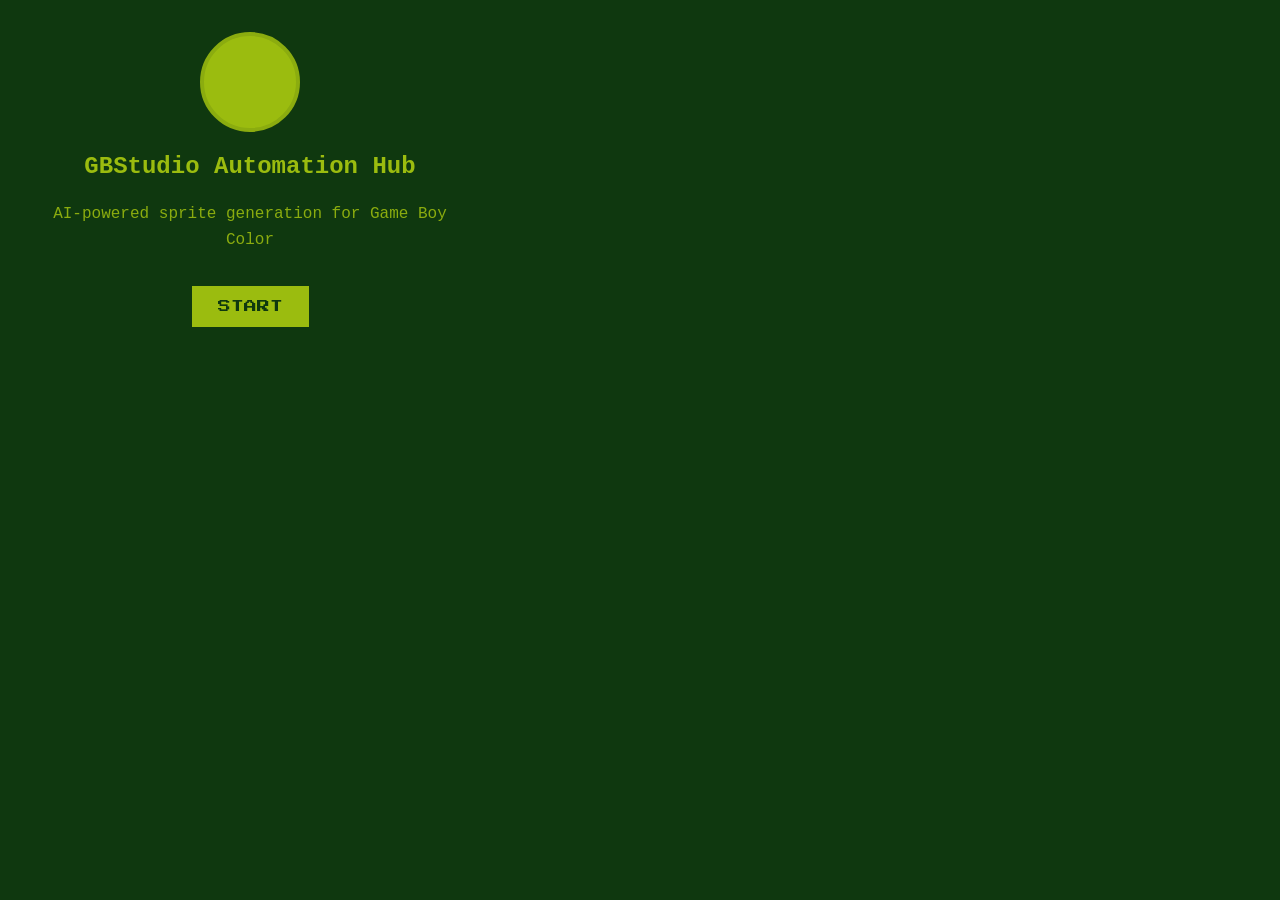
<file: frontend/index.html>
<!DOCTYPE html>
<html lang="en">
<head>
    <meta charset="UTF-8">
    <meta name="viewport" content="width=device-width, initial-scale=1.0">
    <title>GBStudio Automation Hub</title>
    
    <!-- Base styles -->
    <link rel="stylesheet" href="/frontend/styles/css-pokemon-gameboy.css">
    <link rel="stylesheet" href="/frontend/styles/command-deck.css">
    <link rel="stylesheet" href="/frontend/styles/chat.css">
    <link rel="stylesheet" href="/frontend/styles/medium-priority.css">
    <link rel="stylesheet" href="/frontend/styles/integration.css">
    
    
    <!-- Font -->
    <link href="https://fonts.googleapis.com/css2?family=Press+Start+2P&display=swap" rel="stylesheet">
</head>
<body>
    <!-- Barry Modal (on load) -->
    <div id="barry-modal" class="modal-backdrop" style="display: flex;">
        <div class="modal-content barry-modal">
            <div class="barry-head"></div>
            <h2>GBStudio Automation Hub</h2>
            <p>AI-powered sprite generation for Game Boy Color</p>
            <button id="barry-start" class="btn-primary">START</button>
        </div>
    </div>
    
    <!-- Main Container -->
    <div class="gb-container" style="display: none;" id="main-container">
        
        <!-- Header -->
        <header class="gb-header">
            <h1>🎮 GBStudio Automation Hub</h1>
            <div class="header-actions">
                <button id="toggle-monitor" class="btn-icon">📊</button>
                <button id="toggle-sprite-manager" class="btn-icon">🖼️</button>
                <button id="toggle-batch-ops" class="btn-icon">📦</button>
                <button id="toggle-kb-admin" class="btn-icon">📚</button>
            </div>
        </header>
        
        <!-- Service Monitor (top-right, collapsible) -->
        <div id="service-monitor" class="service-monitor"></div>
        
        <!-- Main Content Area -->
        <div class="main-content">
            
            <!-- Left Panel: Chat Interface -->
            <div class="chat-panel">
                <div id="chat-window" class="chat-window"></div>
                
                <!-- Input Area with Style Preset Selector -->
                <div class="input-area">
                    <div id="style-preset-selector"></div>
                    
                    <div class="chat-input-container">
                        <textarea id="chat-input" 
                                  placeholder="Type your request (e.g., 'Create a knight sprite')..."
                                  rows="3"></textarea>
                        <button id="send-btn" class="btn-send">SEND</button>
                    </div>
                </div>
                
                <!-- Regeneration Controls (shown after generation) -->
                <div id="regeneration-controls" style="display: none;"></div>
            </div>
            
            <!-- Right Panel: Multi-purpose (Sprite Manager / Batch Ops / KB Admin) -->
            <div class="side-panel">
                <div id="sprite-manager-panel" class="panel-content" style="display: none;"></div>
                <div id="batch-ops-panel" class="panel-content" style="display: none;"></div>
                <div id="kb-admin-panel" class="panel-content" style="display: none;"></div>
            </div>
        </div>
        
        <!-- Status Bar -->
        <footer class="status-bar">
            <span id="status-text">Ready</span>
            <span id="queue-status">Queue: 0 pending</span>
        </footer>
    </div>
    
    <!-- Scripts (ES6 modules) -->
    <script type="module" src="/frontend/src/main.js"></script>
</body>
</html>
</file>
<file: frontend/styles/css-pokemon-gameboy.css>
/**
 * GBStudio Automation Hub - GameBoy DMG Aesthetic
 * Version: 3.1
 * Platform: Intel Mac (macOS Ventura) + Docker
 * 
 * Color Palette: Original Game Boy (DMG)
 * - #0f380f (darkest)
 * - #306230 (dark)
 * - #8bac0f (light)
 * - #9bbc0f (lightest)
 * 
 * Font: Press Start 2P (pixel art)
 * Image Rendering: Pixelated (no smoothing)
 */

/* ============================================================================
   CSS Variables - Game Boy Color Palette
   ============================================================================ */
:root {
    /* Original DMG Green Palette */
    --gb-darkest: #0f380f;
    --gb-dark: #306230;
    --gb-light: #8bac0f;
    --gb-lightest: #9bbc0f;
    
    /* UI Colors */
    --bg-primary: var(--gb-darkest);
    --bg-secondary: var(--gb-dark);
    --text-primary: var(--gb-lightest);
    --text-secondary: var(--gb-light);
    --border-color: var(--gb-light);
    --accent-color: var(--gb-light);
    
    /* Spacing */
    --spacing-xs: 4px;
    --spacing-sm: 8px;
    --spacing-md: 16px;
    --spacing-lg: 24px;
    --spacing-xl: 32px;
    
    /* Typography */
    --font-pixel: 'Press Start 2P', monospace;
    --font-mono: 'Courier New', Courier, monospace;
    
    /* Sizes */
    --border-width: 2px;
    --border-radius: 4px;
}

/* ============================================================================
   Global Resets & Base Styles
   ============================================================================ */
* {
    box-sizing: border-box;
    margin: 0;
    padding: 0;
}

html {
    font-size: 16px;
    -webkit-font-smoothing: antialiased;
    -moz-osx-font-smoothing: grayscale;
}

body {
    font-family: var(--font-mono);
    background-color: var(--bg-primary);
    color: var(--text-primary);
    line-height: 1.6;
    overflow-x: hidden;
}

/* ============================================================================
   Typography - Pixel Font Styling
   ============================================================================ */
.pixel-text {
    font-family: var(--font-pixel);
    font-size: 12px;
    line-height: 1.8;
    letter-spacing: 1px;
    text-transform: uppercase;
    image-rendering: pixelated;
    -webkit-font-smoothing: none;
    -moz-osx-font-smoothing: grayscale;
}

h1.pixel-text {
    font-size: 16px;
    letter-spacing: 2px;
}

h2.pixel-text {
    font-size: 14px;
    letter-spacing: 1.5px;
}

/* ============================================================================
   GameBoy Frame - Border Style
   ============================================================================ */
.framed {
    border: var(--border-width) solid var(--border-color);
    border-radius: var(--border-radius);
    padding: var(--spacing-md);
    background-color: var(--bg-secondary);
    box-shadow: 
        inset 0 0 0 1px var(--gb-darkest),
        0 2px 4px rgba(0, 0, 0, 0.5);
}

.framed.primary {
    background-color: var(--gb-dark);
    border-color: var(--gb-light);
}

.framed.secondary {
    background-color: var(--gb-darkest);
    border-color: var(--gb-dark);
}

/* ============================================================================
   Buttons - Pixel Art Style
   ============================================================================ */
.pixel-button {
    font-family: var(--font-pixel);
    font-size: 10px;
    text-transform: uppercase;
    color: var(--text-primary);
    background-color: var(--gb-dark);
    border: 2px solid var(--gb-light);
    padding: var(--spacing-sm) var(--spacing-md);
    cursor: pointer;
    transition: all 0.1s ease;
    image-rendering: pixelated;
    position: relative;
    box-shadow: 
        2px 2px 0 var(--gb-darkest),
        inset 0 0 0 1px var(--gb-light);
}

.pixel-button:hover:not(:disabled) {
    background-color: var(--gb-light);
    color: var(--gb-darkest);
    transform: translate(1px, 1px);
    box-shadow: 
        1px 1px 0 var(--gb-darkest),
        inset 0 0 0 1px var(--gb-darkest);
}

.pixel-button:active:not(:disabled) {
    transform: translate(2px, 2px);
    box-shadow: none;
}

.pixel-button:disabled {
    opacity: 0.5;
    cursor: not-allowed;
}

.pixel-button.primary {
    background-color: var(--gb-light);
    color: var(--gb-darkest);
    border-color: var(--gb-lightest);
}

.pixel-button.primary:hover:not(:disabled) {
    background-color: var(--gb-lightest);
}

.pixel-button.approve {
    background-color: var(--gb-light);
    color: var(--gb-darkest);
    min-width: 120px;
}

.pixel-button.cancel {
    background-color: var(--gb-dark);
    color: var(--text-primary);
    min-width: 120px;
}

.icon-button {
    font-family: var(--font-pixel);
    font-size: 12px;
    background-color: transparent;
    border: none;
    color: var(--text-primary);
    cursor: pointer;
    padding: var(--spacing-xs);
    transition: color 0.2s ease;
}

.icon-button:hover {
    color: var(--gb-light);
}

/* ============================================================================
   Modal - Barry Welcome Screen
   ============================================================================ */
.modal {
    position: fixed;
    top: 0;
    left: 0;
    width: 100vw;
    height: 100vh;
    background-color: rgba(15, 56, 15, 0.95);
    display: flex;
    align-items: center;
    justify-content: center;
    z-index: 9999;
    animation: fadeIn 0.3s ease;
}

@keyframes fadeIn {
    from {
        opacity: 0;
    }
    to {
        opacity: 1;
    }
}

.modal-content {
    max-width: 500px;
    width: 90%;
    padding: var(--spacing-xl);
    text-align: center;
}

.gameboy-frame {
    border: 4px solid var(--gb-light);
    background-color: var(--gb-dark);
    box-shadow: 
        0 0 0 2px var(--gb-darkest),
        inset 0 0 0 2px var(--gb-lightest),
        0 8px 16px rgba(0, 0, 0, 0.7);
}

.barry-container {
    display: flex;
    flex-direction: column;
    align-items: center;
    gap: var(--spacing-md);
}

.barry-avatar {
    width: 128px;
    height: 128px;
    image-rendering: pixelated;
    border: 2px solid var(--gb-light);
    background-color: var(--gb-darkest);
    padding: var(--spacing-sm);
}

.modal-text {
    font-family: var(--font-pixel);
    font-size: 10px;
    color: var(--text-primary);
    line-height: 1.8;
    margin: var(--spacing-xs) 0;
}

/* ============================================================================
   App Container & Layout
   ============================================================================ */
.app-container {
    min-height: 100vh;
    display: flex;
    flex-direction: column;
}

.app-header {
    background-color: var(--gb-dark);
    border-bottom: 2px solid var(--gb-light);
    padding: var(--spacing-md);
}

.header-content {
    max-width: 1400px;
    margin: 0 auto;
    display: flex;
    justify-content: space-between;
    align-items: center;
}

.app-title {
    font-family: var(--font-pixel);
    font-size: 16px;
    color: var(--gb-lightest);
    letter-spacing: 2px;
}

.header-status {
    display: flex;
    align-items: center;
    gap: var(--spacing-sm);
}

.main-content {
    flex: 1;
    display: grid;
    grid-template-columns: 300px 1fr 300px;
    gap: var(--spacing-md);
    padding: var(--spacing-md);
    max-width: 1400px;
    margin: 0 auto;
    width: 100%;
}

.service-panel,
.preview-panel {
    min-height: 400px;
}

.chat-panel {
    display: flex;
    flex-direction: column;
}

.app-footer {
    background-color: var(--gb-dark);
    border-top: 2px solid var(--gb-light);
    padding: var(--spacing-sm) var(--spacing-md);
}

.footer-content {
    max-width: 1400px;
    margin: 0 auto;
    display: flex;
    align-items: center;
    gap: var(--spacing-md);
    font-family: var(--font-pixel);
    font-size: 8px;
    color: var(--text-secondary);
}

.separator {
    color: var(--gb-dark);
}

/* ============================================================================
   Status Indicators
   ============================================================================ */
.status-indicator {
    display: flex;
    align-items: center;
    gap: var(--spacing-xs);
    font-family: var(--font-pixel);
    font-size: 8px;
}

.status-dot {
    width: 8px;
    height: 8px;
    border-radius: 50%;
    border: 1px solid var(--gb-darkest);
    animation: pulse 2s ease-in-out infinite;
}

@keyframes pulse {
    0%, 100% {
        opacity: 1;
    }
    50% {
        opacity: 0.6;
    }
}

.status-dot.status-healthy,
.status-dot.status-online {
    background-color: var(--gb-light);
}

.status-dot.status-degraded {
    background-color: #f0ad4e; /* Amber warning */
}

.status-dot.status-unhealthy,
.status-dot.status-offline {
    background-color: #d9534f; /* Red error */
}

.status-dot.status-unknown {
    background-color: var(--gb-dark);
}

/* ============================================================================
   Panel Titles
   ============================================================================ */
.panel-title {
    font-family: var(--font-pixel);
    font-size: 10px;
    color: var(--gb-lightest);
    margin-bottom: var(--spacing-md);
    letter-spacing: 1px;
    border-bottom: 1px solid var(--gb-light);
    padding-bottom: var(--spacing-sm);
}

/* ============================================================================
   Accessibility - Screen Reader Only
   ============================================================================ */
.sr-only {
    position: absolute;
    width: 1px;
    height: 1px;
    padding: 0;
    margin: -1px;
    overflow: hidden;
    clip: rect(0, 0, 0, 0);
    white-space: nowrap;
    border-width: 0;
}

/* ============================================================================
   Image Rendering - Pixelated (No Smoothing)
   ============================================================================ */
img {
    image-rendering: -moz-crisp-edges;
    image-rendering: -webkit-crisp-edges;
    image-rendering: pixelated;
    image-rendering: crisp-edges;
}

/* ============================================================================
   Responsive Layout - Mobile
   ============================================================================ */
@media (max-width: 1024px) {
    .main-content {
        grid-template-columns: 1fr;
        grid-template-rows: auto 1fr auto;
    }
    
    .service-panel {
        order: 1;
    }
    
    .chat-panel {
        order: 2;
    }
    
    .preview-panel {
        order: 3;
    }
}

@media (max-width: 768px) {
    .app-title {
        font-size: 12px;
    }
    
    .modal-content {
        padding: var(--spacing-md);
    }
    
    .barry-avatar {
        width: 96px;
        height: 96px;
    }
}

/* ============================================================================
   Animation - Smooth Transitions
   ============================================================================ */
* {
    transition-property: background-color, border-color, color, transform, opacity;
    transition-duration: 0.2s;
    transition-timing-function: ease;
}

button,
input {
    transition-duration: 0.1s;
}

/* ============================================================================
   Scrollbar Styling
   ============================================================================ */
::-webkit-scrollbar {
    width: 12px;
}

::-webkit-scrollbar-track {
    background-color: var(--gb-darkest);
    border: 1px solid var(--gb-dark);
}

::-webkit-scrollbar-thumb {
    background-color: var(--gb-dark);
    border: 1px solid var(--gb-light);
}

::-webkit-scrollbar-thumb:hover {
    background-color: var(--gb-light);
}
</file>
<file: frontend/styles/command-deck.css>
/**
 * GBStudio Automation Hub - Command Deck (Service Monitor)
 * Version: 3.1
 * Platform: Intel Mac (macOS Ventura) + Docker
 * 
 * Service status dashboard with real-time health monitoring
 */

/* ============================================================================
   Service Monitor Container
   ============================================================================ */
#service-monitor {
    display: flex;
    flex-direction: column;
    gap: var(--spacing-sm);
}

/* ============================================================================
   Service Row - Individual Service Status
   ============================================================================ */
.service-row {
    display: grid;
    grid-template-columns: 12px 1fr auto auto;
    align-items: center;
    gap: var(--spacing-sm);
    padding: var(--spacing-sm);
    background-color: var(--gb-darkest);
    border: 1px solid var(--gb-dark);
    font-family: var(--font-mono);
    font-size: 10px;
    transition: background-color 0.2s ease;
}

.service-row:hover {
    background-color: var(--gb-dark);
    border-color: var(--gb-light);
}

/* ============================================================================
   Service Name
   ============================================================================ */
.service-name {
    color: var(--text-primary);
    font-weight: bold;
    white-space: nowrap;
    overflow: hidden;
    text-overflow: ellipsis;
}

/* ============================================================================
   Status Text
   ============================================================================ */
.status-text {
    font-family: var(--font-pixel);
    font-size: 8px;
    letter-spacing: 0.5px;
    white-space: nowrap;
}

.status-text.status-online,
.status-text.status-healthy {
    color: var(--gb-light);
}

.status-text.status-degraded {
    color: #f0ad4e;
}

.status-text.status-offline,
.status-text.status-unhealthy {
    color: #d9534f;
}

.status-text.status-unknown {
    color: var(--text-secondary);
}

/* ============================================================================
   Latency Display
   ============================================================================ */
.latency-text {
    font-family: var(--font-mono);
    font-size: 9px;
    padding: 2px 6px;
    border-radius: 2px;
    background-color: var(--gb-dark);
    border: 1px solid var(--gb-light);
    white-space: nowrap;
}

.latency-text.latency-good {
    color: var(--gb-light);
    border-color: var(--gb-light);
}

.latency-text.latency-medium {
    color: #f0ad4e;
    border-color: #f0ad4e;
}

.latency-text.latency-slow {
    color: #d9534f;
    border-color: #d9534f;
}

/* ============================================================================
   Loading State
   ============================================================================ */
.service-row.loading {
    opacity: 0.6;
}

.service-row.loading .status-dot {
    animation: pulse 1s ease-in-out infinite;
}

/* ============================================================================
   Service Details (Expandable Info)
   ============================================================================ */
.service-details {
    grid-column: 1 / -1;
    margin-top: var(--spacing-xs);
    padding: var(--spacing-xs);
    background-color: var(--gb-darkest);
    border-top: 1px solid var(--gb-dark);
    font-size: 9px;
    color: var(--text-secondary);
    display: none;
}

.service-row.expanded .service-details {
    display: block;
}

.service-detail-item {
    display: flex;
    justify-content: space-between;
    padding: 2px 0;
}

.service-detail-label {
    color: var(--text-secondary);
}

.service-detail-value {
    color: var(--text-primary);
    font-family: var(--font-mono);
}

/* ============================================================================
   Monitor Header
   ============================================================================ */
.monitor-header {
    display: flex;
    justify-content: space-between;
    align-items: center;
    margin-bottom: var(--spacing-sm);
}

.monitor-refresh-btn {
    font-size: 8px;
    padding: 4px 8px;
}

/* ============================================================================
   Overall Status Indicator
   ============================================================================ */
.overall-status {
    display: flex;
    align-items: center;
    gap: var(--spacing-xs);
    padding: var(--spacing-sm);
    background-color: var(--gb-darkest);
    border: 2px solid var(--gb-dark);
    margin-bottom: var(--spacing-md);
    font-family: var(--font-pixel);
    font-size: 8px;
}

.overall-status.all-healthy {
    border-color: var(--gb-light);
}

.overall-status.some-degraded {
    border-color: #f0ad4e;
}

.overall-status.some-unhealthy {
    border-color: #d9534f;
}

/* ============================================================================
   Empty State
   ============================================================================ */
.monitor-empty {
    text-align: center;
    padding: var(--spacing-lg);
    color: var(--text-secondary);
    font-family: var(--font-pixel);
    font-size: 8px;
}

/* ============================================================================
   Responsive - Mobile
   ============================================================================ */
@media (max-width: 768px) {
    .service-row {
        grid-template-columns: 12px 1fr;
        grid-template-rows: auto auto;
    }
    
    .status-text {
        grid-column: 2;
    }
    
    .latency-text {
        grid-column: 2;
        justify-self: start;
    }
}
</file>
<file: frontend/styles/chat.css>
/**
 * GBStudio Automation Hub - Chat Interface
 * Version: 3.1
 * Platform: Intel Mac (macOS Ventura) + Docker
 * 
 * Conversational PM agent interface with approval workflow
 */

/* ============================================================================
   Chat Container
   ============================================================================ */
.chat-container {
    display: flex;
    flex-direction: column;
    height: 600px;
    min-height: 400px;
}

.chat-header {
    display: flex;
    justify-content: space-between;
    align-items: center;
    padding-bottom: var(--spacing-sm);
    border-bottom: 1px solid var(--gb-light);
    margin-bottom: var(--spacing-md);
}

.chat-title {
    font-family: var(--font-pixel);
    font-size: 10px;
    color: var(--gb-lightest);
    letter-spacing: 1px;
}

/* ============================================================================
   Chat Window - Message Display Area
   ============================================================================ */
.chat-window {
    flex: 1;
    overflow-y: auto;
    overflow-x: hidden;
    padding: var(--spacing-sm);
    display: flex;
    flex-direction: column;
    gap: var(--spacing-md);
    scroll-behavior: smooth;
}

/* ============================================================================
   Message Container
   ============================================================================ */
.message {
    display: flex;
    flex-direction: column;
    gap: var(--spacing-xs);
    padding: var(--spacing-sm);
    border: 1px solid var(--gb-dark);
    background-color: var(--gb-darkest);
    animation: slideIn 0.3s ease;
}

@keyframes slideIn {
    from {
        opacity: 0;
        transform: translateY(10px);
    }
    to {
        opacity: 1;
        transform: translateY(0);
    }
}

/* ============================================================================
   Message Header
   ============================================================================ */
.message-header {
    display: flex;
    justify-content: space-between;
    align-items: center;
    margin-bottom: var(--spacing-xs);
}

.message-sender {
    font-family: var(--font-pixel);
    font-size: 8px;
    padding: 2px 6px;
    border-radius: 2px;
    letter-spacing: 0.5px;
}

.message-sender.sender-user {
    background-color: var(--gb-light);
    color: var(--gb-darkest);
}

.message-sender.sender-pm {
    background-color: var(--gb-dark);
    color: var(--gb-lightest);
    border: 1px solid var(--gb-light);
}

.message-sender.sender-system {
    background-color: var(--gb-darkest);
    color: var(--text-secondary);
    border: 1px solid var(--gb-dark);
}

.message-timestamp {
    font-family: var(--font-mono);
    font-size: 8px;
    color: var(--text-secondary);
}

/* ============================================================================
   Message Content
   ============================================================================ */
.message-content {
    font-family: var(--font-mono);
    font-size: 12px;
    line-height: 1.6;
    color: var(--text-primary);
    word-wrap: break-word;
}

.message-content p {
    margin-bottom: var(--spacing-sm);
}

.message-content p:last-child {
    margin-bottom: 0;
}

/* ============================================================================
   Approval Buttons
   ============================================================================ */
.approval-buttons {
    display: flex;
    gap: var(--spacing-sm);
    margin-top: var(--spacing-md);
    padding-top: var(--spacing-md);
    border-top: 1px solid var(--gb-dark);
}

.approval-buttons .pixel-button {
    flex: 1;
}

/* ============================================================================
   Progress Bar
   ============================================================================ */
.progress-container {
    margin-top: var(--spacing-md);
    padding: var(--spacing-sm);
    background-color: var(--gb-darkest);
    border: 1px solid var(--gb-dark);
}

.progress-bar-wrapper {
    width: 100%;
    height: 16px;
    background-color: var(--gb-darkest);
    border: 2px solid var(--gb-dark);
    position: relative;
    overflow: hidden;
}

.progress-bar {
    height: 100%;
    background-color: var(--gb-light);
    transition: width 0.3s ease;
    position: relative;
}

.progress-bar::after {
    content: '';
    position: absolute;
    top: 0;
    left: 0;
    right: 0;
    bottom: 0;
    background: linear-gradient(
        90deg,
        transparent 0%,
        rgba(155, 188, 15, 0.3) 50%,
        transparent 100%
    );
    animation: shimmer 2s infinite;
}

@keyframes shimmer {
    0% {
        transform: translateX(-100%);
    }
    100% {
        transform: translateX(100%);
    }
}

.progress-text {
    font-family: var(--font-pixel);
    font-size: 8px;
    color: var(--text-primary);
    margin-top: var(--spacing-xs);
    text-align: center;
}

.progress-container.complete .progress-bar {
    background-color: var(--gb-light);
}

.progress-container.error .progress-bar {
    background-color: #d9534f;
}

/* ============================================================================
   Chat Input Area
   ============================================================================ */
.chat-input-container {
    margin-top: var(--spacing-md);
    padding-top: var(--spacing-md);
    border-top: 1px solid var(--gb-light);
}

.chat-form {
    display: flex;
    gap: var(--spacing-sm);
}

.chat-input {
    flex: 1;
    font-family: var(--font-mono);
    font-size: 12px;
    padding: var(--spacing-sm);
    background-color: var(--gb-darkest);
    border: 2px solid var(--gb-dark);
    color: var(--text-primary);
    outline: none;
}

.chat-input:focus {
    border-color: var(--gb-light);
    box-shadow: inset 0 0 0 1px var(--gb-light);
}

.chat-input::placeholder {
    color: var(--text-secondary);
}

#chat-submit-btn {
    min-width: 80px;
}

/* ============================================================================
   Asset Preview (in messages)
   ============================================================================ */
.message-assets {
    display: grid;
    grid-template-columns: repeat(auto-fill, minmax(64px, 1fr));
    gap: var(--spacing-sm);
    margin-top: var(--spacing-md);
    padding: var(--spacing-sm);
    background-color: var(--gb-darkest);
    border: 1px solid var(--gb-dark);
}

.asset-thumbnail {
    width: 64px;
    height: 64px;
    border: 1px solid var(--gb-light);
    background-color: var(--gb-darkest);
    display: flex;
    align-items: center;
    justify-content: center;
    cursor: pointer;
    transition: transform 0.2s ease;
}

.asset-thumbnail:hover {
    transform: scale(1.1);
    border-color: var(--gb-lightest);
}

.asset-thumbnail img {
    width: 100%;
    height: 100%;
    object-fit: contain;
}

/* ============================================================================
   Empty State
   ============================================================================ */
.chat-empty {
    display: flex;
    flex-direction: column;
    align-items: center;
    justify-content: center;
    height: 100%;
    color: var(--text-secondary);
    gap: var(--spacing-md);
}

.chat-empty-icon {
    font-size: 48px;
    opacity: 0.3;
}

.chat-empty-text {
    font-family: var(--font-pixel);
    font-size: 10px;
    text-align: center;
}

/* ============================================================================
   Typing Indicator
   ============================================================================ */
.typing-indicator {
    display: flex;
    align-items: center;
    gap: var(--spacing-xs);
    padding: var(--spacing-sm);
    background-color: var(--gb-darkest);
    border: 1px solid var(--gb-dark);
    width: fit-content;
}

.typing-dot {
    width: 6px;
    height: 6px;
    border-radius: 50%;
    background-color: var(--gb-light);
    animation: typing 1.4s infinite;
}

.typing-dot:nth-child(2) {
    animation-delay: 0.2s;
}

.typing-dot:nth-child(3) {
    animation-delay: 0.4s;
}

@keyframes typing {
    0%, 60%, 100% {
        transform: translateY(0);
        opacity: 0.7;
    }
    30% {
        transform: translateY(-10px);
        opacity: 1;
    }
}

/* ============================================================================
   Responsive - Mobile
   ============================================================================ */
@media (max-width: 768px) {
    .chat-container {
        height: 500px;
    }
    
    .message-content {
        font-size: 11px;
    }
    
    .approval-buttons {
        flex-direction: column;
    }
    
    .message-assets {
        grid-template-columns: repeat(auto-fill, minmax(48px, 1fr));
    }
    
    .asset-thumbnail {
        width: 48px;
        height: 48px;
    }
}
</file>
<file: frontend/styles/medium-priority.css>
/**
 * Medium-Priority Features Styling
 * Version: 3.2
 * 
 * Styles for style presets, regeneration, sprite manager, batch ops, and KB admin.
 */

/* ============================================================================
   Style Preset Selector
   ============================================================================ */

.preset-selector {
    margin: 1rem 0;
    padding: 1rem;
    background: #306230;
    border: 2px solid #0f380f;
}

.preset-selector label {
    display: block;
    margin-bottom: 0.5rem;
    font-weight: bold;
    color: #9bbc0f;
}

.preset-dropdown {
    width: 100%;
    padding: 0.5rem;
    background: #0f380f;
    color: #9bbc0f;
    border: 2px solid #8bac0f;
    font-family: 'Press Start 2P', monospace;
    font-size: 0.8rem;
}

.preset-description {
    margin-top: 0.5rem;
    padding: 0.5rem;
    background: #0f380f;
    color: #8bac0f;
    font-size: 0.7rem;
    line-height: 1.4;
}

.preset-params {
    margin-top: 0.5rem;
    display: flex;
    gap: 1rem;
}

.preset-params .param {
    padding: 0.25rem 0.5rem;
    background: #0f380f;
    color: #9bbc0f;
    font-size: 0.7rem;
}

/* ============================================================================
   Regeneration UI
   ============================================================================ */

.regeneration-controls {
    margin: 1rem 0;
    display: flex;
    gap: 1rem;
}

.btn-regenerate,
.btn-compare {
    padding: 0.75rem 1.5rem;
    background: #306230;
    color: #9bbc0f;
    border: 2px solid #8bac0f;
    font-family: 'Press Start 2P', monospace;
    font-size: 0.8rem;
    cursor: pointer;
}

.btn-regenerate:hover,
.btn-compare:hover {
    background: #8bac0f;
    color: #0f380f;
}

.btn-regenerate:disabled {
    opacity: 0.5;
    cursor: not-allowed;
}

/* Comparison Modal */
.comparison-modal {
    max-width: 1200px;
    max-height: 90vh;
    overflow-y: auto;
}

.comparison-info {
    margin-bottom: 1.5rem;
    padding: 1rem;
    background: #306230;
    border: 2px solid #0f380f;
}

.comparison-grid {
    display: grid;
    grid-template-columns: repeat(auto-fill, minmax(250px, 1fr));
    gap: 1.5rem;
}

.attempt-card {
    background: #306230;
    border: 2px solid #8bac0f;
    padding: 1rem;
}

.attempt-card.best-attempt {
    border-color: #9bbc0f;
    box-shadow: 0 0 10px rgba(155, 188, 15, 0.5);
}

.attempt-header {
    display: flex;
    justify-content: space-between;
    margin-bottom: 0.5rem;
}

.attempt-number {
    font-weight: bold;
    color: #9bbc0f;
}

.best-badge {
    background: #9bbc0f;
    color: #0f380f;
    padding: 0.25rem 0.5rem;
    font-size: 0.7rem;
}

.attempt-preview {
    margin: 1rem 0;
    background: #0f380f;
    padding: 0.5rem;
    text-align: center;
}

.attempt-preview img {
    max-width: 100%;
    image-rendering: pixelated;
}

.attempt-info {
    margin: 1rem 0;
}

.info-row {
    display: flex;
    justify-content: space-between;
    margin: 0.5rem 0;
    font-size: 0.7rem;
}

.info-row .label {
    color: #8bac0f;
}

.info-row .value {
    color: #9bbc0f;
    font-weight: bold;
}

.score-high { color: #9bbc0f; }
.score-medium { color: #8bac0f; }
.score-low { color: #306230; }

.attempt-actions {
    display: flex;
    flex-direction: column;
    gap: 0.5rem;
}

.btn-mark-best,
.btn-view-details {
    padding: 0.5rem;
    font-size: 0.7rem;
    background: #0f380f;
    color: #9bbc0f;
    border: 1px solid #8bac0f;
    cursor: pointer;
}

.btn-mark-best:hover,
.btn-view-details:hover {
    background: #8bac0f;
    color: #0f380f;
}

/* ============================================================================
   Sprite Manager
   ============================================================================ */

.sprite-manager {
    padding: 1rem;
}

.manager-header {
    display: flex;
    justify-content: space-between;
    align-items: center;
    margin-bottom: 1.5rem;
}

.manager-controls {
    display: flex;
    gap: 1rem;
}

#sprite-search {
    padding: 0.5rem;
    background: #0f380f;
    color: #9bbc0f;
    border: 2px solid #8bac0f;
    font-family: monospace;
}

#sprite-filter {
    padding: 0.5rem;
    background: #0f380f;
    color: #9bbc0f;
    border: 2px solid #8bac0f;
    font-family: 'Press Start 2P', monospace;
    font-size: 0.7rem;
}

.sprite-list {
    display: grid;
    grid-template-columns: repeat(auto-fill, minmax(300px, 1fr));
    gap: 1.5rem;
}

.sprite-card {
    background: #306230;
    border: 2px solid #8bac0f;
    padding: 1rem;
    display: flex;
    flex-direction: column;
}

.sprite-preview {
    background: #0f380f;
    padding: 0.5rem;
    text-align: center;
    margin-bottom: 1rem;
}

.sprite-preview img {
    max-width: 100%;
    image-rendering: pixelated;
}

.sprite-info {
    flex: 1;
}

.sprite-name {
    color: #9bbc0f;
    margin: 0 0 0.5rem 0;
    font-size: 1rem;
}

.sprite-meta {
    display: flex;
    flex-direction: column;
    gap: 0.25rem;
    font-size: 0.7rem;
    color: #8bac0f;
}

.sprite-actions {
    display: flex;
    gap: 0.5rem;
    margin-top: 1rem;
}

.btn-icon {
    flex: 1;
    padding: 0.5rem;
    background: #0f380f;
    border: 1px solid #8bac0f;
    cursor: pointer;
    font-size: 1rem;
}

.btn-icon:hover {
    background: #8bac0f;
}

.btn-delete:hover {
    background: #d32f2f;
    border-color: #d32f2f;
}

.no-sprites {
    text-align: center;
    color: #8bac0f;
    padding: 2rem;
}

/* ============================================================================
   Batch Operations
   ============================================================================ */

.batch-operations {
    padding: 1rem;
}

.batch-tabs {
    display: flex;
    gap: 0.5rem;
    margin-bottom: 1.5rem;
}

.tab-btn {
    flex: 1;
    padding: 0.75rem;
    background: #306230;
    color: #8bac0f;
    border: 2px solid #8bac0f;
    font-family: 'Press Start 2P', monospace;
    font-size: 0.7rem;
    cursor: pointer;
}

.tab-btn.active {
    background: #8bac0f;
    color: #0f380f;
}

.tab-pane {
    display: none;
}

.tab-pane.active {
    display: block;
}

/* CSV Upload */
.csv-upload {
    padding: 1rem;
}

.help-text {
    color: #8bac0f;
    font-size: 0.8rem;
    margin: 0.5rem 0 1rem;
    line-height: 1.4;
}

.help-text code {
    background: #0f380f;
    padding: 0.2rem 0.4rem;
    color: #9bbc0f;
}

.upload-area {
    border: 2px dashed #8bac0f;
    padding: 2rem;
    text-align: center;
    background: #306230;
    margin: 1rem 0;
    cursor: pointer;
}

.upload-area.drag-over {
    background: #8bac0f;
    color: #0f380f;
}

.upload-label {
    display: block;
    cursor: pointer;
    color: #9bbc0f;
}

.file-name {
    margin-top: 0.5rem;
    color: #9bbc0f;
    font-weight: bold;
}

/* Character Set */
.character-set {
    padding: 1rem;
}

.checkbox-group {
    display: grid;
    grid-template-columns: repeat(3, 1fr);
    gap: 0.5rem;
}

.checkbox-group label {
    display: flex;
    align-items: center;
    gap: 0.5rem;
    color: #9bbc0f;
    font-size: 0.8rem;
}

/* Template Selector */
.template-selector {
    padding: 1rem;
}

.template-grid {
    display: grid;
    grid-template-columns: repeat(auto-fill, minmax(200px, 1fr));
    gap: 1rem;
    margin-top: 1rem;
}

.template-card {
    background: #306230;
    border: 2px solid #8bac0f;
    padding: 1.5rem;
    text-align: center;
    cursor: pointer;
    transition: all 0.2s;
}

.template-card:hover {
    background: #8bac0f;
    color: #0f380f;
    transform: scale(1.05);
}

.template-icon {
    font-size: 3rem;
    margin-bottom: 0.5rem;
}

.template-card h4 {
    color: #9bbc0f;
    margin: 0.5rem 0;
}

.template-card p {
    color: #8bac0f;
    font-size: 0.8rem;
    margin: 0.5rem 0;
}

.sprite-count {
    display: block;
    margin-top: 0.5rem;
    font-size: 0.7rem;
    color: #9bbc0f;
}

/* Active Batches */
.active-batches-section {
    margin-top: 2rem;
    padding-top: 2rem;
    border-top: 2px solid #8bac0f;
}

.batch-progress {
    background: #306230;
    border: 2px solid #8bac0f;
    padding: 1rem;
    margin-bottom: 1rem;
}

.batch-header {
    display: flex;
    justify-content: space-between;
    margin-bottom: 0.5rem;
}

.batch-name {
    color: #9bbc0f;
    font-weight: bold;
}

.batch-status {
    color: #8bac0f;
    font-size: 0.8rem;
}

.progress-bar {
    width: 100%;
    height: 20px;
    background: #0f380f;
    border: 1px solid #8bac0f;
}

.progress-fill {
    height: 100%;
    background: #9bbc0f;
    transition: width 0.3s;
}

/* ============================================================================
   Knowledge Base Admin
   ============================================================================ */

.kb-admin {
    padding: 1rem;
}

.admin-header {
    display: flex;
    justify-content: space-between;
    align-items: center;
    margin-bottom: 1.5rem;
}

.admin-actions {
    display: flex;
    gap: 0.5rem;
}

/* KB Stats */
.kb-stats {
    display: grid;
    grid-template-columns: repeat(auto-fit, minmax(150px, 1fr));
    gap: 1rem;
    margin-bottom: 2rem;
}

.stat-card {
    background: #306230;
    border: 2px solid #8bac0f;
    padding: 1.5rem;
    text-align: center;
}

.stat-value {
    font-size: 2rem;
    color: #9bbc0f;
    font-weight: bold;
}

.stat-label {
    margin-top: 0.5rem;
    color: #8bac0f;
    font-size: 0.8rem;
}

/* Documents Section */
.documents-section {
    margin-top: 2rem;
}

.section-header {
    display: flex;
    justify-content: space-between;
    align-items: center;
    margin-bottom: 1rem;
}

#doc-type-filter {
    padding: 0.5rem;
    background: #0f380f;
    color: #9bbc0f;
    border: 2px solid #8bac0f;
    font-family: 'Press Start 2P', monospace;
    font-size: 0.7rem;
}

.documents-list {
    display: grid;
    grid-template-columns: repeat(auto-fill, minmax(350px, 1fr));
    gap: 1rem;
}

.doc-card {
    background: #306230;
    border: 2px solid #8bac0f;
    padding: 1rem;
}

.doc-header {
    display: flex;
    justify-content: space-between;
    align-items: center;
    margin-bottom: 0.5rem;
}

.doc-type-badge {
    padding: 0.25rem 0.5rem;
    font-size: 0.7rem;
    background: #0f380f;
    color: #9bbc0f;
    border: 1px solid #8bac0f;
}

.type-project_doc { border-color: #9bbc0f; }
.type-conversation { border-color: #8bac0f; }
.type-task { border-color: #306230; }

.doc-source {
    color: #8bac0f;
    font-size: 0.7rem;
}

.doc-preview {
    margin: 0.5rem 0;
    padding: 0.5rem;
    background: #0f380f;
    color: #9bbc0f;
    font-size: 0.7rem;
    line-height: 1.4;
    max-height: 100px;
    overflow-y: auto;
}

.doc-meta {
    margin: 0.5rem 0;
    font-size: 0.7rem;
    color: #8bac0f;
    display: flex;
    justify-content: space-between;
}

.doc-actions {
    display: flex;
    gap: 0.5rem;
    margin-top: 0.5rem;
}

.btn-sm {
    padding: 0.4rem 0.8rem;
    font-size: 0.7rem;
    background: #0f380f;
    color: #9bbc0f;
    border: 1px solid #8bac0f;
    cursor: pointer;
}

.btn-sm:hover {
    background: #8bac0f;
    color: #0f380f;
}

/* KB Modal Specific */
.kb-modal {
    max-width: 800px;
}

.doc-details {
    font-size: 0.8rem;
}

.detail-row {
    margin: 0.5rem 0;
    padding: 0.5rem;
    background: #306230;
}

.detail-content,
.detail-metadata {
    margin-top: 1rem;
}

.detail-content pre,
.detail-metadata pre {
    background: #0f380f;
    color: #9bbc0f;
    padding: 1rem;
    overflow-x: auto;
    font-size: 0.7rem;
}

.search-results {
    margin-top: 1rem;
}

.search-result {
    background: #306230;
    border: 2px solid #8bac0f;
    padding: 1rem;
    margin-bottom: 1rem;
}

.result-header {
    display: flex;
    justify-content: space-between;
    margin-bottom: 0.5rem;
    font-size: 0.7rem;
}

.result-rank {
    color: #9bbc0f;
    font-weight: bold;
}

.result-distance {
    color: #8bac0f;
}

.result-content {
    padding: 0.5rem;
    background: #0f380f;
    color: #9bbc0f;
    margin: 0.5rem 0;
    font-size: 0.7rem;
}

.result-meta {
    font-size: 0.7rem;
    color: #8bac0f;
}

/* ============================================================================
   Shared Components
   ============================================================================ */

/* Form Groups */
.form-group {
    margin-bottom: 1rem;
}

.form-group label {
    display: block;
    margin-bottom: 0.5rem;
    color: #9bbc0f;
    font-weight: bold;
}

.form-group input[type="text"],
.form-group textarea,
.form-group select {
    width: 100%;
    padding: 0.5rem;
    background: #0f380f;
    color: #9bbc0f;
    border: 2px solid #8bac0f;
    font-family: monospace;
}

.form-group textarea {
    resize: vertical;
    font-size: 0.8rem;
}

.form-actions {
    display: flex;
    gap: 0.5rem;
    margin-top: 1rem;
}

/* Buttons */
.btn-primary {
    padding: 0.75rem 1.5rem;
    background: #9bbc0f;
    color: #0f380f;
    border: 2px solid #9bbc0f;
    font-family: 'Press Start 2P', monospace;
    font-size: 0.8rem;
    cursor: pointer;
}

.btn-primary:hover {
    background: #8bac0f;
    border-color: #8bac0f;
}

.btn-primary:disabled {
    opacity: 0.5;
    cursor: not-allowed;
}

.btn-secondary {
    padding: 0.75rem 1.5rem;
    background: #306230;
    color: #9bbc0f;
    border: 2px solid #8bac0f;
    font-family: 'Press Start 2P', monospace;
    font-size: 0.8rem;
    cursor: pointer;
}

.btn-secondary:hover {
    background: #8bac0f;
    color: #0f380f;
}

/* Notifications */
.notification {
    position: fixed;
    top: -100px;
    right: 2rem;
    padding: 1rem 1.5rem;
    background: #306230;
    border: 2px solid #8bac0f;
    color: #9bbc0f;
    font-family: 'Press Start 2P', monospace;
    font-size: 0.7rem;
    z-index: 10000;
    transition: top 0.3s;
    max-width: 400px;
}

.notification.show {
    top: 2rem;
}

.notification-success {
    border-color: #9bbc0f;
    background: #8bac0f;
    color: #0f380f;
}

.notification-error {
    border-color: #d32f2f;
    background: #d32f2f;
    color: #fff;
}

.notification-warning {
    border-color: #ff9800;
    background: #ff9800;
    color: #0f380f;
}
</file>
<file: frontend/styles/integration.css>
/**
 * Integration Styles
 * Version: 3.2
 * 
 * Layout and styling for integrated medium-priority features.
 */

/* ============================================================================
   Main Layout
   ============================================================================ */

.gb-container {
    display: flex;
    flex-direction: column;
    height: 100vh;
    background: #0f380f;
}

.gb-header {
    display: flex;
    justify-content: space-between;
    align-items: center;
    padding: 1rem;
    background: #306230;
    border-bottom: 4px solid #8bac0f;
}

.gb-header h1 {
    color: #9bbc0f;
    font-size: 1.2rem;
    margin: 0;
}

.header-actions {
    display: flex;
    gap: 0.5rem;
}

.btn-icon {
    padding: 0.5rem;
    background: #0f380f;
    color: #9bbc0f;
    border: 2px solid #8bac0f;
    cursor: pointer;
    font-size: 1rem;
    min-width: 40px;
}

.btn-icon:hover {
    background: #8bac0f;
    color: #0f380f;
}

.btn-icon.active {
    background: #9bbc0f;
    color: #0f380f;
    border-color: #9bbc0f;
}

/* ============================================================================
   Service Monitor Positioning
   ============================================================================ */

.service-monitor {
    position: fixed;
    top: 80px;
    right: 1rem;
    width: 300px;
    max-height: 400px;
    overflow-y: auto;
    background: #306230;
    border: 2px solid #8bac0f;
    padding: 1rem;
    z-index: 1000;
    display: none;
}

.service-monitor.visible {
    display: block;
}

/* ============================================================================
   Main Content Layout
   ============================================================================ */

.main-content {
    display: flex;
    flex: 1;
    overflow: hidden;
}

.chat-panel {
    flex: 1;
    display: flex;
    flex-direction: column;
    border-right: 2px solid #8bac0f;
}

.chat-window {
    flex: 1;
    overflow-y: auto;
    padding: 1rem;
}

.input-area {
    padding: 1rem;
    background: #306230;
    border-top: 2px solid #8bac0f;
}

.chat-input-container {
    display: flex;
    gap: 0.5rem;
    margin-top: 1rem;
}

#chat-input {
    flex: 1;
    padding: 0.75rem;
    background: #0f380f;
    color: #9bbc0f;
    border: 2px solid #8bac0f;
    font-family: monospace;
    font-size: 0.9rem;
    resize: vertical;
}

.btn-send {
    padding: 0.75rem 1.5rem;
    background: #9bbc0f;
    color: #0f380f;
    border: 2px solid #9bbc0f;
    font-family: 'Press Start 2P', monospace;
    font-size: 0.8rem;
    cursor: pointer;
    white-space: nowrap;
}

.btn-send:hover {
    background: #8bac0f;
    border-color: #8bac0f;
}

.btn-send:disabled {
    opacity: 0.5;
    cursor: not-allowed;
}

/* ============================================================================
   Side Panel
   ============================================================================ */

.side-panel {
    width: 0;
    overflow: hidden;
    transition: width 0.3s;
    background: #0f380f;
}

.side-panel:has(.panel-content[style*="display: block"]) {
    width: 500px;
}

.panel-content {
    width: 500px;
    height: 100%;
    overflow-y: auto;
}

/* ============================================================================
   Status Bar
   ============================================================================ */

.status-bar {
    display: flex;
    justify-content: space-between;
    padding: 0.5rem 1rem;
    background: #306230;
    border-top: 4px solid #8bac0f;
    font-size: 0.8rem;
    color: #9bbc0f;
}

#status-text {
    font-weight: bold;
}

#queue-status {
    color: #8bac0f;
}

/* ============================================================================
   Barry Modal
   ============================================================================ */

.barry-modal {
    text-align: center;
    max-width: 500px;
    padding: 2rem;
}

.barry-head {
    width: 100px;
    height: 100px;
    margin: 0 auto 1rem;
    background: #9bbc0f;
    border-radius: 50%;
    border: 4px solid #8bac0f;
}

.barry-modal h2 {
    color: #9bbc0f;
    margin: 1rem 0;
}

.barry-modal p {
    color: #8bac0f;
    margin: 1rem 0 2rem;
}

/* ============================================================================
   Responsive Design
   ============================================================================ */

@media (max-width: 1024px) {
    .side-panel:has(.panel-content[style*="display: block"]) {
        width: 400px;
    }
    
    .panel-content {
        width: 400px;
    }
}

@media (max-width: 768px) {
    .main-content {
        flex-direction: column;
    }
    
    .chat-panel {
        border-right: none;
        border-bottom: 2px solid #8bac0f;
    }
    
    .side-panel:has(.panel-content[style*="display: block"]) {
        width: 100%;
        height: 50%;
    }
    
    .panel-content {
        width: 100%;
    }
    
    .service-monitor {
        position: relative;
        top: 0;
        right: 0;
        width: 100%;
    }
    
    .gb-header h1 {
        font-size: 0.9rem;
    }
    
    .header-actions {
        gap: 0.25rem;
    }
}

/* ============================================================================
   Scrollbar Styling
   ============================================================================ */

.chat-window::-webkit-scrollbar,
.panel-content::-webkit-scrollbar,
.doc-preview::-webkit-scrollbar {
    width: 8px;
}

.chat-window::-webkit-scrollbar-track,
.panel-content::-webkit-scrollbar-track,
.doc-preview::-webkit-scrollbar-track {
    background: #0f380f;
}

.chat-window::-webkit-scrollbar-thumb,
.panel-content::-webkit-scrollbar-thumb,
.doc-preview::-webkit-scrollbar-thumb {
    background: #8bac0f;
    border-radius: 4px;
}

.chat-window::-webkit-scrollbar-thumb:hover,
.panel-content::-webkit-scrollbar-thumb:hover,
.doc-preview::-webkit-scrollbar-thumb:hover {
    background: #9bbc0f;
}
</file>
